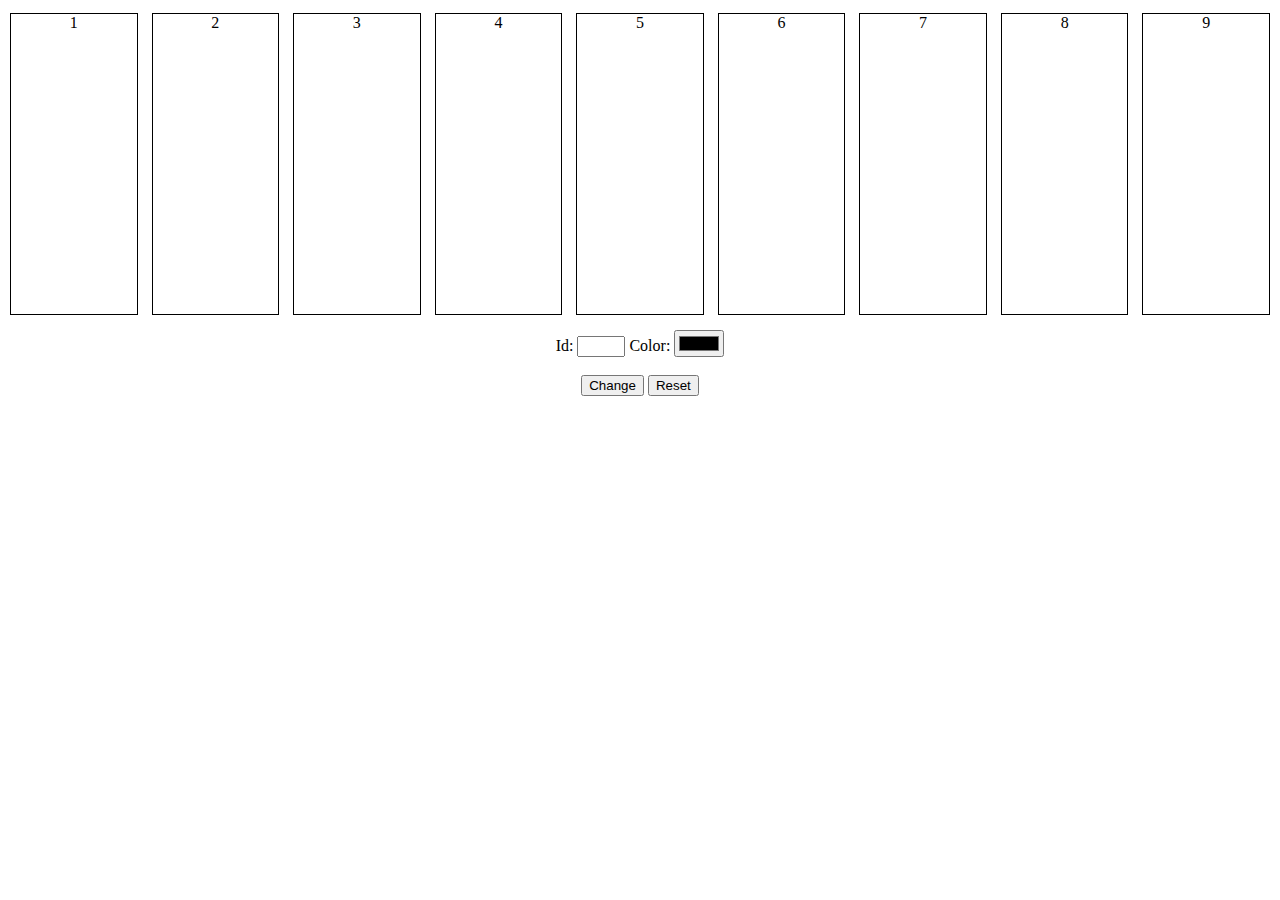
<file: asianpaints/index.html>
<!-- write your HTML here-->
<!DOCTYPE html>
<html lang="en">
<head>
    <meta charset="UTF-8">
    <meta name="viewport" content="width=device-width, initial-scale=1.0">
    <title>Document</title>
  <link rel="stylesheet" href="index.css">
</head>
<body>
    <div class="container">
        <div id="1" class="walls" value="1">1</div>
        <div id="2" class="walls" value="2">2</div>
        <div id="3" class="walls" value="3">3</div>
        <div id="4" class="walls" value="4">4</div>
        <div id="5" class="walls" value="5">5</div>
        <div id="6" class="walls" value="6">6</div>
        <div id="7" class="walls" value="7">7</div>
        <div id="8" class="walls" value="8">8</div>
        <div id="9" class="walls" value="9">9</div>
    </div>
    <div class="button">
    <div>
       Id: <input type="number" min="1" max="9" id="block_id">
      Color:  <input type="color" id="colour_id">
    </div>
    <br>
    <div>
        <button id="change_button">Change</button>
        <button id="reset_button">Reset</button>
    </div>
    </div>
</body>
<script src="index.js"></script>
</html>
</file>
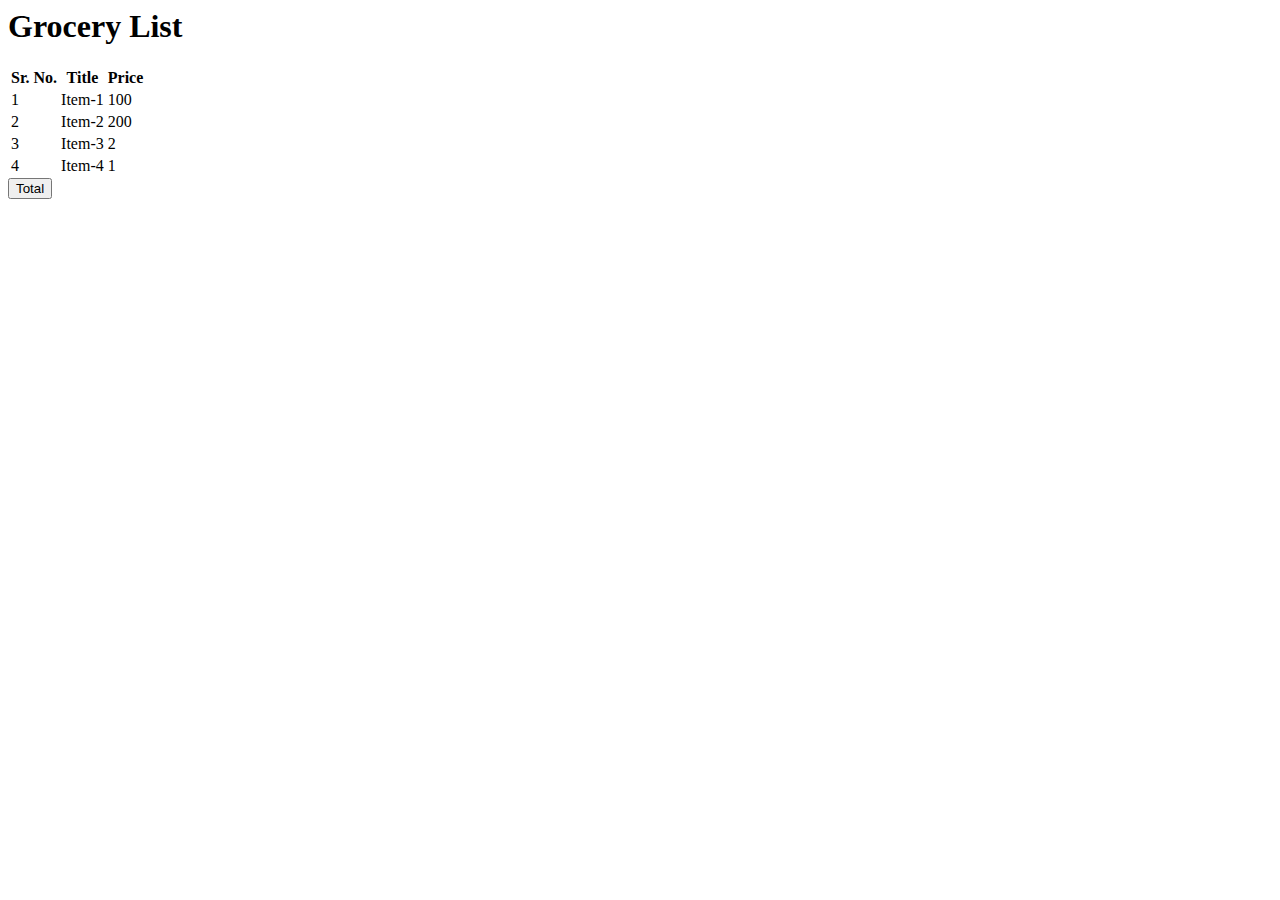
<file: grocery/g.html>
<!-- Do not edit this you need to use JS to scrap prices and display their sum -->
<body><h1>Grocery List</h1>
<table id = "tbody">
    <thead>
        <tr>
            <th>Sr. No.</th>
            <th>Title</th>
            <th>Price</th>
        </tr>
    </thead>
    <tbody >
        <tr>
            <td>1</td>
            <td>Item-1</td>
            <td data-ns-test="price">100</td>
        </tr>
        <tr>
            <td>2</td>
            <td>Item-2</td>
            <td data-ns-test="price">200</td>
        </tr>
        <tr>
            <td>3</td>
            <td>Item-3</td>
            <td data-ns-test="price">2</td>
        </tr>
        <tr>
            <td>4</td>
            <td>Item-4</td>
            <td data-ns-test="price">1</td>
        </tr>
    </tbody>
</table>
<button onClick='calcTotal()'>Total</button>
<script src="g.js"></script>
</body>
</file>
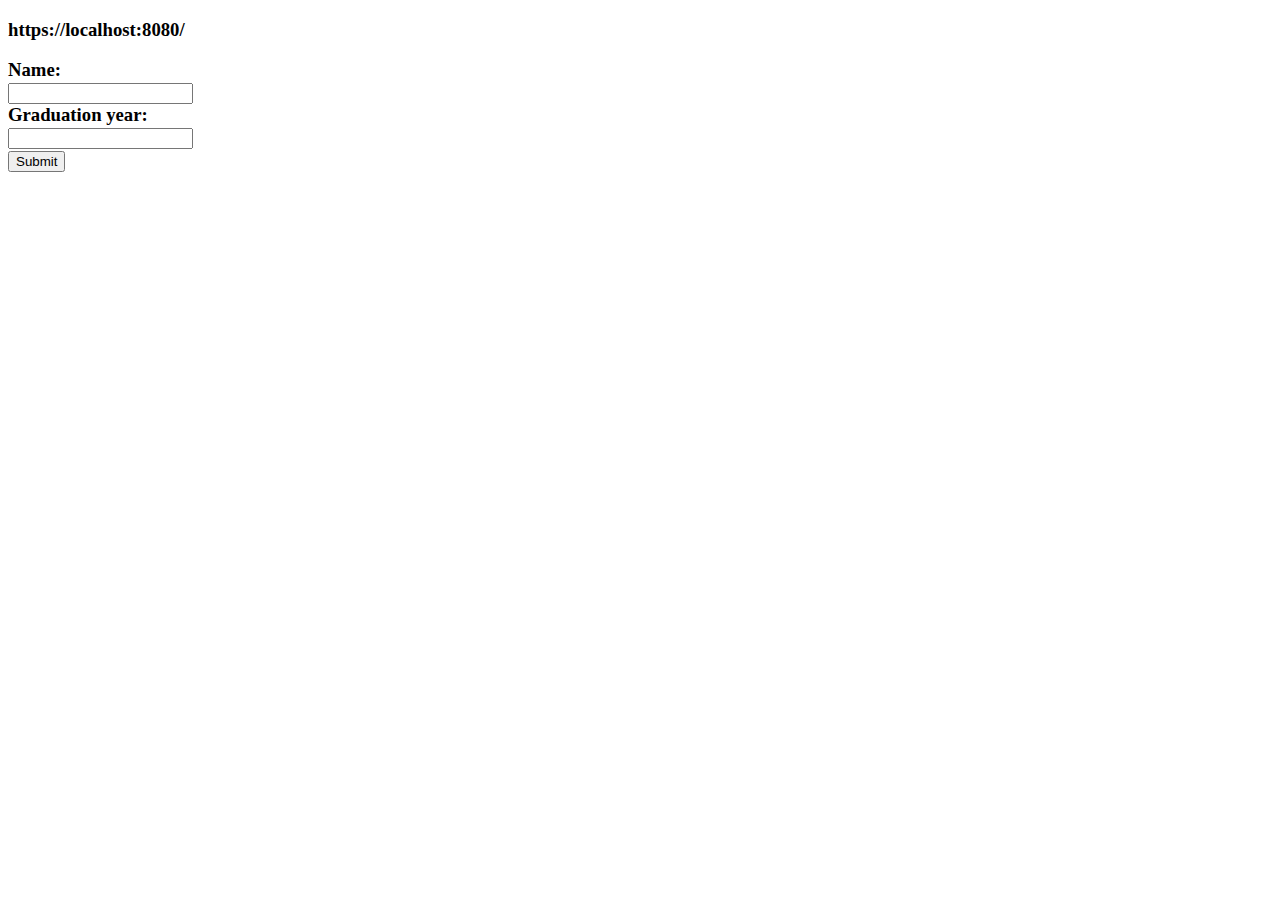
<file: hackathon/h.html>
<!DOCTYPE html>
<html>
    <body>
        <h3>https://localhost:8080/<h3>
            
        Name:
        <div>
        <input type="text" id="name" name="name">
        </div>
        Graduation year:
        <div>
            <input type="number" id="year" name="year">
        </div>
        <div>
            <button type="submit" onclick="update()" name="Submit">Submit</button>
        </div>
        

    </body>
    <script src="h.js"></script>
</html>
</file>
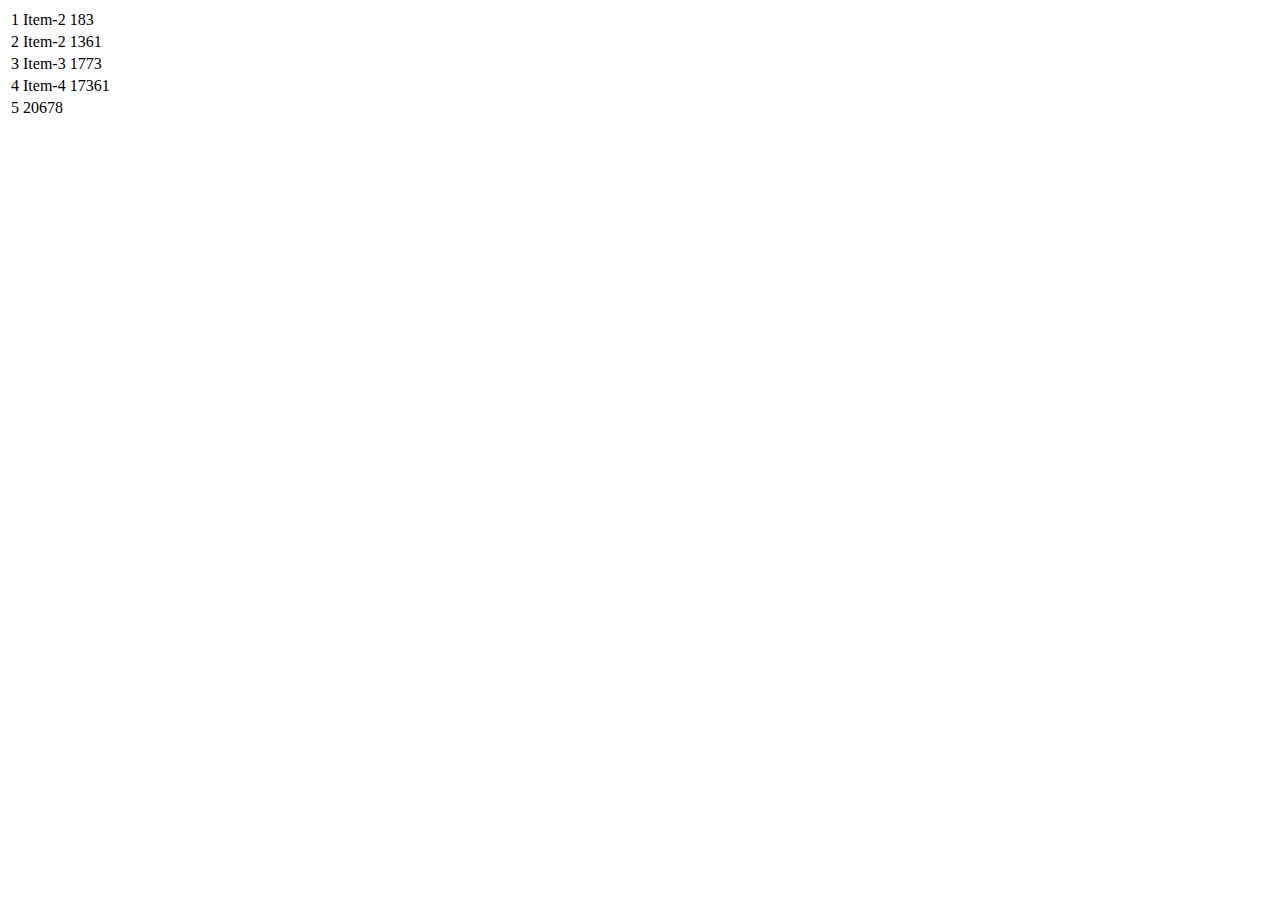
<file: practice/pra.html>
<!DOCTYPE html>
<html><body>

<table id="table">        
    <tr>
        <td>1</td>
        <td>Item-2</td>
        <td data-ns-test="price">183</td>
    </tr>
    <tr>
        <td>2</td>
        <td>Item-2</td>
        <td data-ns-test="price" class="one">1361</td>
    </tr>
    <tr>
        <td>3</td>
        <td>Item-3</td>
        <td data-ns-test="price" class="one">1773</td>
    </tr>
    <tr>
        <td>4</td>
        <td>Item-4</td>
        <td data-ns-test="price" class="one">17361</td>
    </tr>
</table>
<script src="pra.js"></script>
</body>
</html>
</file>
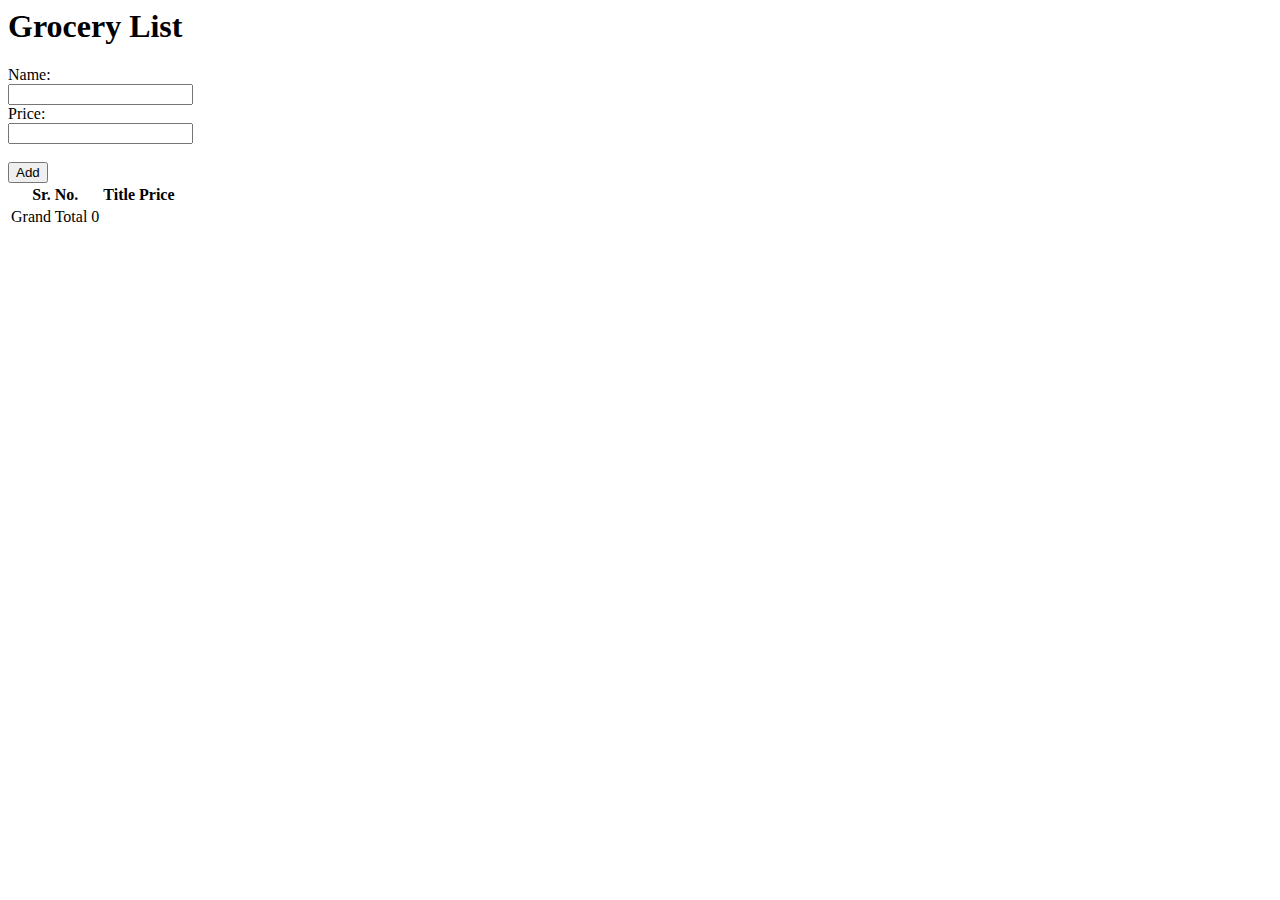
<file: shoppingCart/sh.html>
<body>
<h1>Grocery List</h1>
<!--input fields -->
Name:
<div>
<input type="text"  id="item-name-input" name="Name" />
</div>
Price:
<div>
        
<input type="number"  id="item-price-input" name="price" />
</div>
<br>
<div>
        <button onclick="insertItem()" type="submit">Add</button>
</div>
<table>
        <tr>
             <th>Sr. No.</th>
            <th>Title</th>
            <th>Price</th>
        </tr>
        <tbody id="tbody">
                <tr><td>Grand Total 0</td></tr>
        </tbody>
</table>
</body>

<script src="sh.js"></script>
</file>
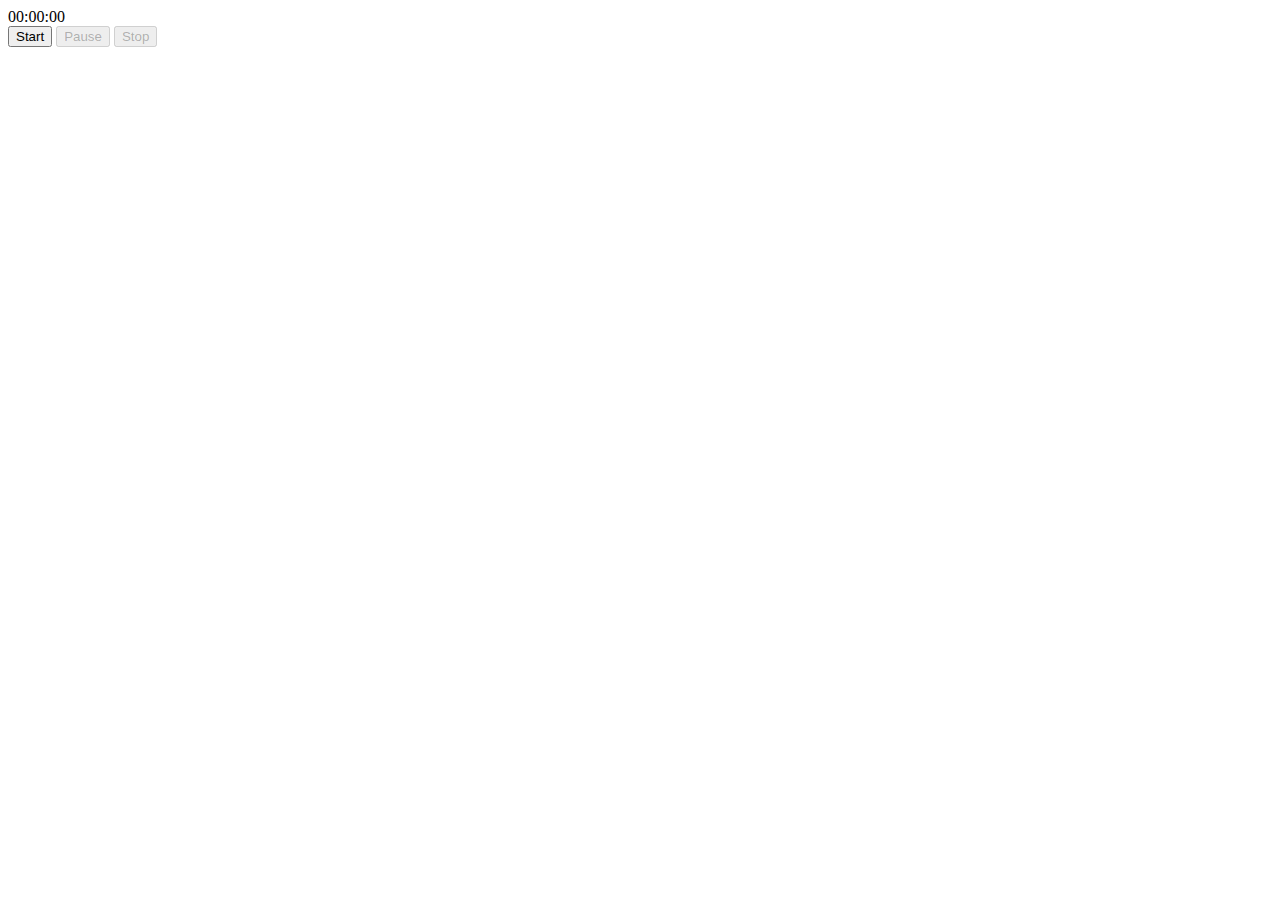
<file: stopwatch/s.html>
<!DOCTYPE html>
<html lang="en">
<head>
    <meta charset="UTF-8">
    <meta name="viewport" content="width=device-width>, initial-scale=1.0">
    <title>Document</title>
</head>
<body>
    <div id="stopwatch">00:00:00</div>
    <div><button id="start_btn"onclick="onStart()">Start</button>
    <button id="pause_btn" disabled="true" onclick="onPause()">Pause</button>
    <!-- <button id="continue_btn" onclick="onContinue()" style="visibility: hidden;">Continue</button> -->
    <button id="stop_btn" disabled="true" onclick="onStop()"> Stop</button></div>
</body>
<script src="s.js"></script>
</html>
</file>
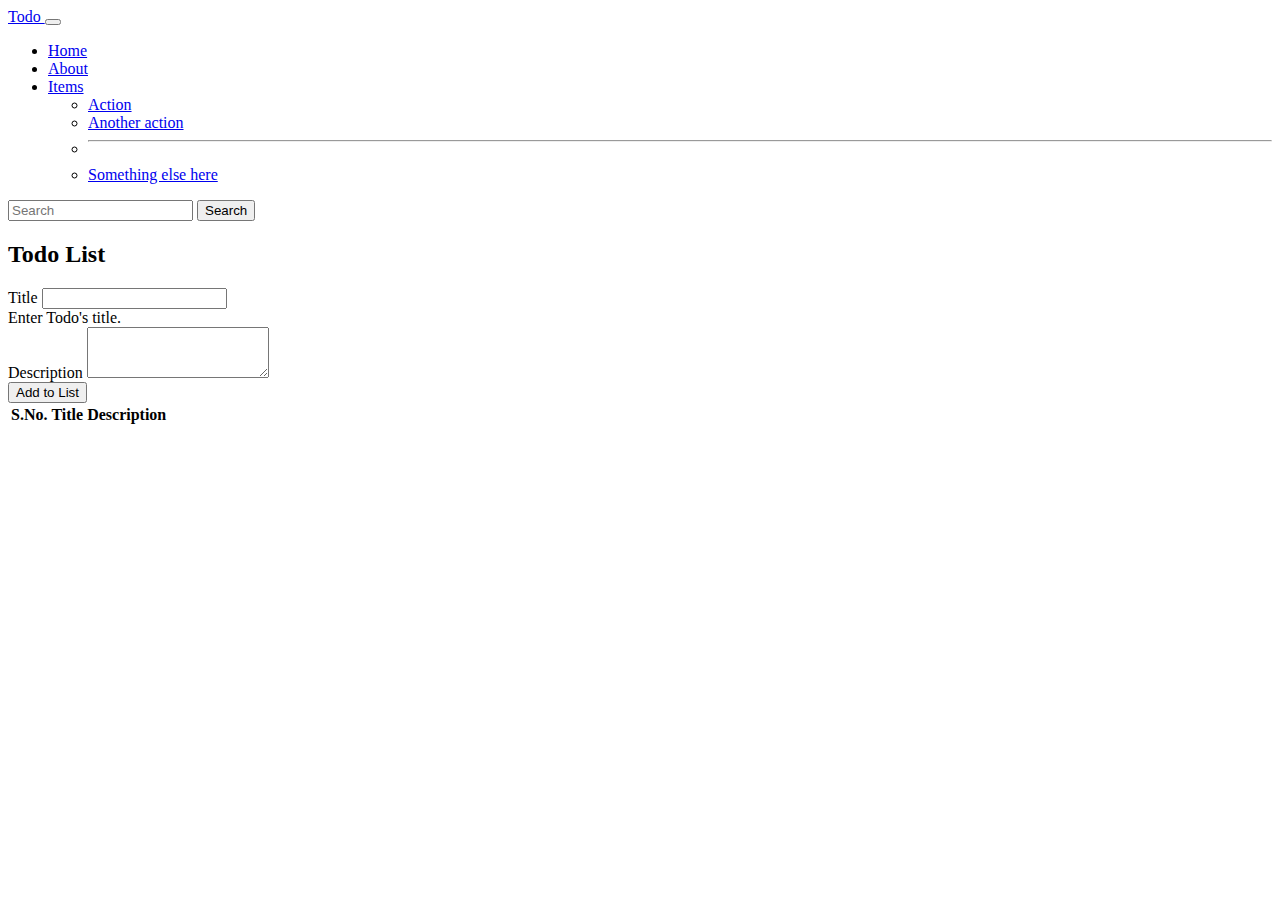
<file: Todo_list/todo.html>
<!DOCTYPE html>
<html lang="en">
  <head>
    <meta charset="utf-8" />
    <meta name="viewport" content="width=device-width, initial-scale=1" />

    <link
      href="https://cdn.jsdelivr.net/npm/bootstrap@5.0.0-beta1/dist/css/bootstrap.min.css"
      rel="stylesheet"
      integrity="sha384-giJF6kkoqNQ00vy+HMDP7azOuL0xtbfIcaT9wjKHr8RbDVddVHyTfAAsrekwKmP1"
      crossorigin="anonymous"
    />

    <title>Todo List</title>
  </head>
  <body>
    <nav class="navbar navbar-expand-lg navbar-dark bg-dark">
      <div class="container-fluid">
        <a class="navbar-brand" href="#">Todo </a>
        <button
          class="navbar-toggler"
          type="button"
          data-bs-toggle="collapse"
          data-bs-target="#navbarSupportedContent"
          aria-controls="navbarSupportedContent"
          aria-expanded="false"
          aria-label="Toggle navigation"
        >
          <span class="navbar-toggler-icon"></span>
        </button>
        <div class="collapse navbar-collapse" id="navbarSupportedContent">
          <ul class="navbar-nav me-auto mb-2 mb-lg-0">
            <li class="nav-item">
              <a class="nav-link active" aria-current="page" href="#">Home</a>
            </li>
            <li class="nav-item">
              <a class="nav-link" href="#">About</a>
            </li>
            <li class="nav-item dropdown">
              <a
                class="nav-link dropdown-toggle"
                href="#"
                id="navbarDropdown"
                role="button"
                data-bs-toggle="dropdown"
                aria-expanded="false"
              >
                Items
              </a>
              <ul class="dropdown-menu" aria-labelledby="navbarDropdown">
                <li><a class="dropdown-item" href="#">Action</a></li>
                <li><a class="dropdown-item" href="#">Another action</a></li>
                <li><hr class="dropdown-divider" /></li>
                <li>
                  <a class="dropdown-item" href="#">Something else here</a>
                </li>
              </ul>
            </li>
          </ul>
          <form class="d-flex">
            <input
              class="form-control me-2"
              type="search"
              placeholder="Search"
              aria-label="Search"
            />
            <button class="btn btn-outline-success" type="submit">
              Search
            </button>
          </form>
        </div>
      </div>
    </nav>
    <div class="container">
      <h2 class="text-center my-3">Todo List</h2>

      <div class="mb-3">
        <label for="title" class="form-label">Title</label>
        <input
          type="text"
          class="form-control"
          id="title"
          aria-describedby="emailHelp"
        />
        <div id="emailHelp" class="form-text">Enter Todo's title.</div>
      </div>

      <div class="mb-3">
        <label for="description" class="form-label">Description</label>
        <textarea class="form-control" id="description" rows="3"></textarea>
      </div>

      <button type="submit" id="add" class="btn btn-primary">Add to List</button>

      <table class="table my-4" >
        <thead>
          <tr>
            <th scope="col">S.No.</th>
            <th scope="col">Title</th>
            <th scope="col">Description</th>
            
          </tr>
        </thead>
        <tbody id="table">
          
          
        </tbody>
      </table>

    </div>

    
    <script
      src="https://cdn.jsdelivr.net/npm/bootstrap@5.0.0-beta1/dist/js/bootstrap.bundle.min.js"
      integrity="sha384-ygbV9kiqUc6oa4msXn9868pTtWMgiQaeYH7/t7LECLbyPA2x65Kgf80OJFdroafW"
      crossorigin="anonymous"
    ></script>
    <script src="todo.js"></script>
  </body>
</html>
</file>
<file: asianpaints/index.css>
/*write your css*/
.container
{
    
    display: grid;
    grid-template-columns: repeat(9,auto);
    grid-gap: 10px;
    
    
}

.walls
{
    border: 1px solid black;
    margin: 5px 2px;
    text-align:center;
    
    height: 300px;
}

.button{
    margin: 10px auto;
    text-align: center;
}
</file>
